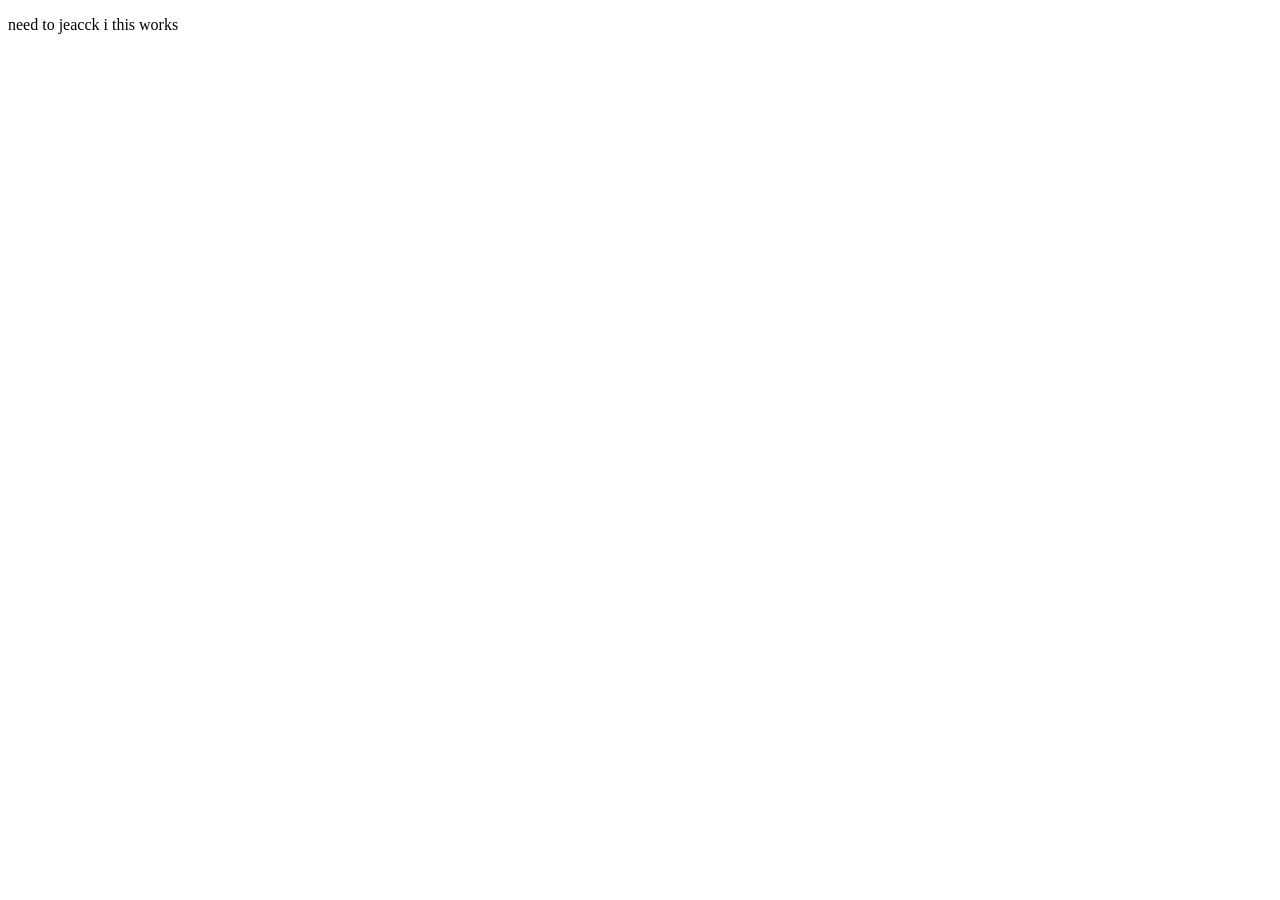
<file: git.html>
<!DOCTYPE html>
<html lang="en">
<head>
    <meta charset="UTF-8">
    <meta name="viewport" content="width=device-width, initial-scale=1.0">
    <title>Document</title>
</head>
<body>
    <p>need to jeacck i this works
    </p>
</body>
</html>
</file>
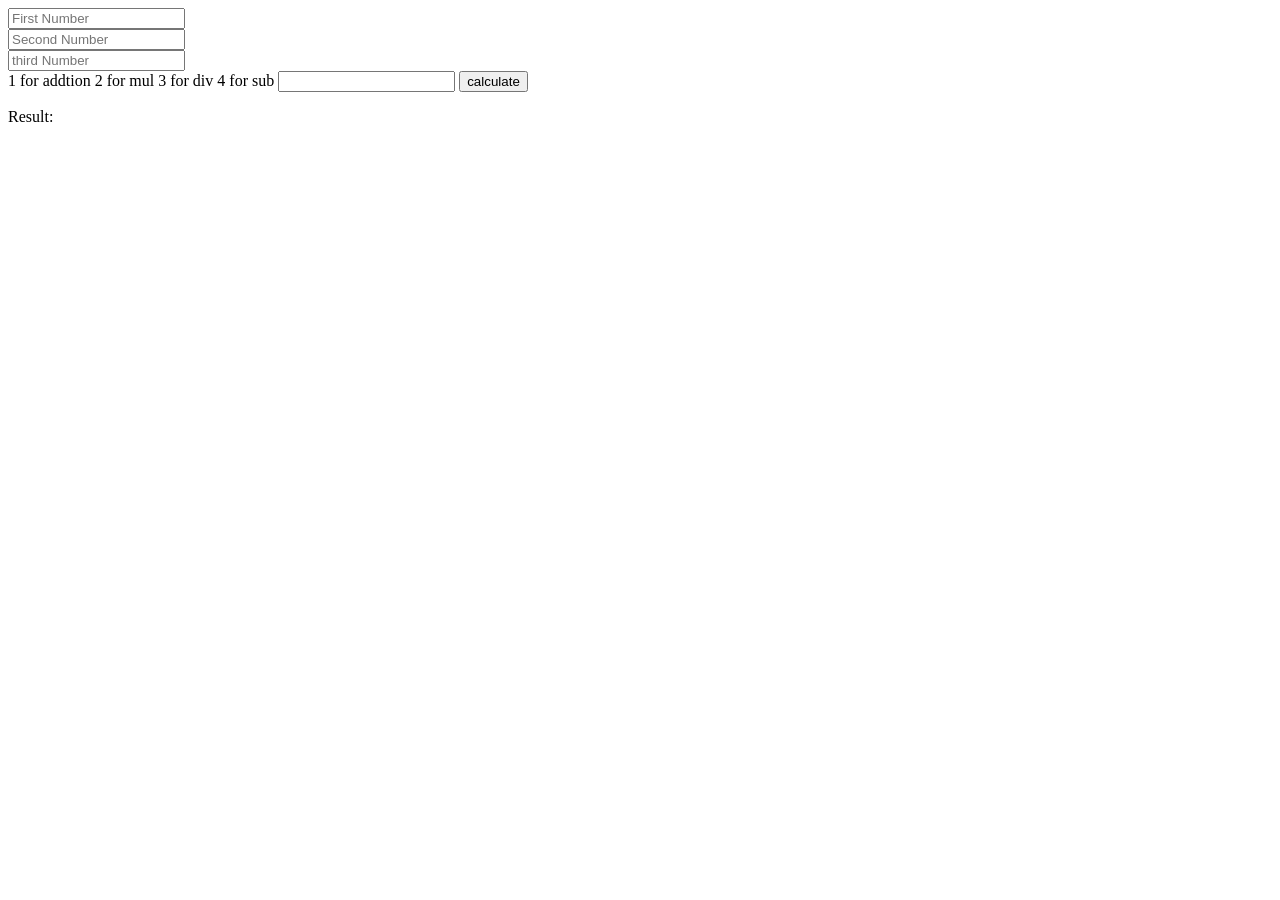
<file: js.html>
<!DOCTYPE html>
<html lang="en">
<head>
    <meta charset="UTF-8">
    <meta name="viewport" content="width=device-width, initial-scale=1.0">
    <title>Javascript</title>
</head>
<body>
<input type="number" id="num1" placeholder="First Number">
<br>
<input type="number" id="num2" placeholder="Second Number">
<br>
<input type="number" id="num3" placeholder="third Number">
<br>
<label for="num4">1 for addtion 
                  2 for mul
                  3 for div 
                  4 for sub
</label>
<input type="number" id="num4">
<button onclick="calculate()">calculate</button>
<p id="result">Result:</p>
    <script src="index.js">    
    </script>
</body>
</html>
</file>
